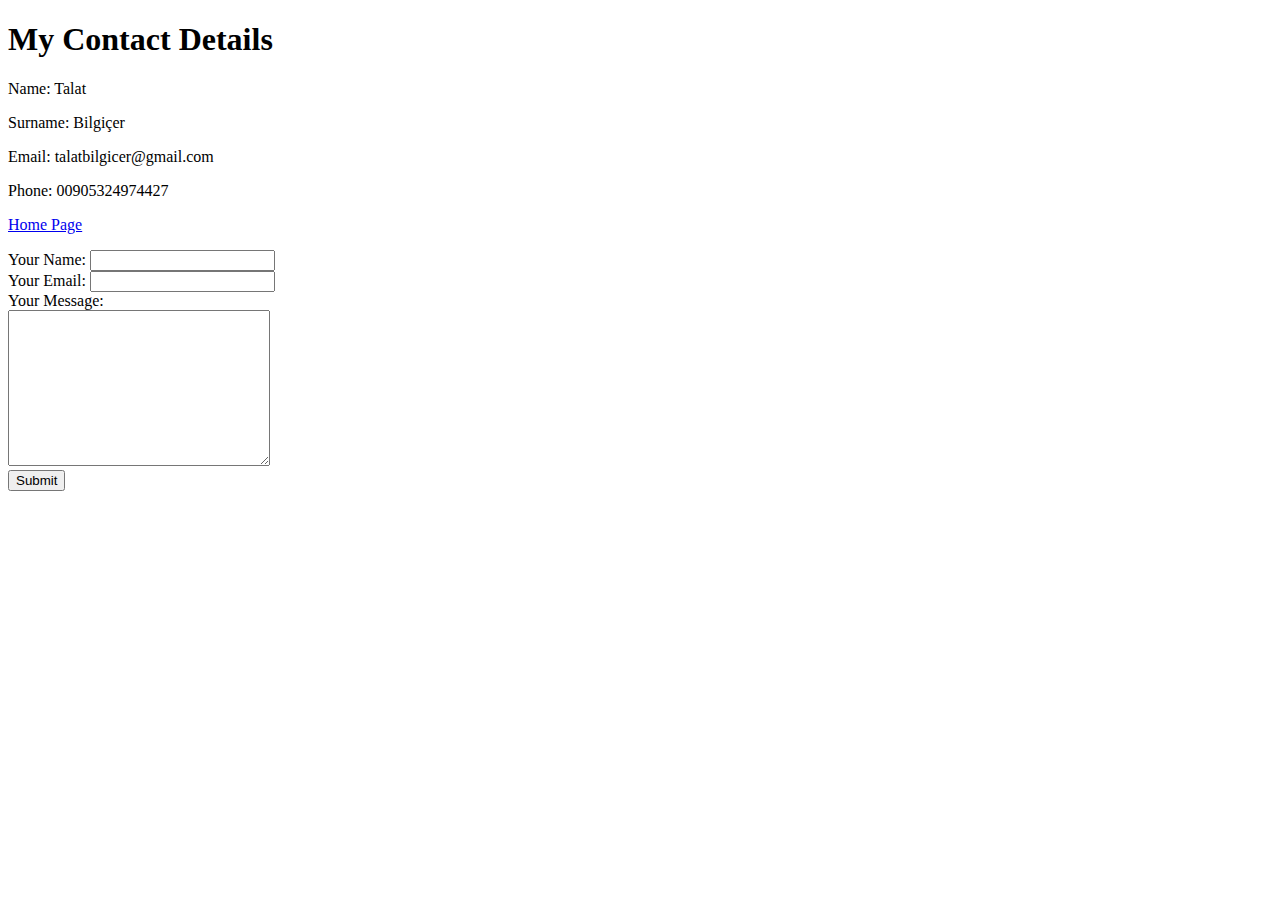
<file: contact.html>
<!DOCTYPE html>
<html lang="en" dir="ltr">
  <head>
    <meta charset="utf-8">
    <title>Contact</title>
  </head>
  <body>
    <h1>My Contact Details</h1>
    <p>Name: Talat</p>
    <p>Surname: Bilgiçer</p>
    <p>Email: talatbilgicer@gmail.com</p>
    <p>Phone: 00905324974427</p>
    <p><a href="index.html">Home Page</a></p>

    <form class="" action="mailto:talatbilgicer@gmail.com" method="post" enctype="text/plain">
      <label>Your Name:</label>
      <input type="text" name="" value=""><br>
      <label>Your Email:</label>
      <input type="email" name="" value=""><br>
      <label>Your Message:</label><br>
      <textarea name="name" rows="10" cols="30"></textarea><br>
      <input type="submit" name="">
    </form>
  </body>
</html>
</file>
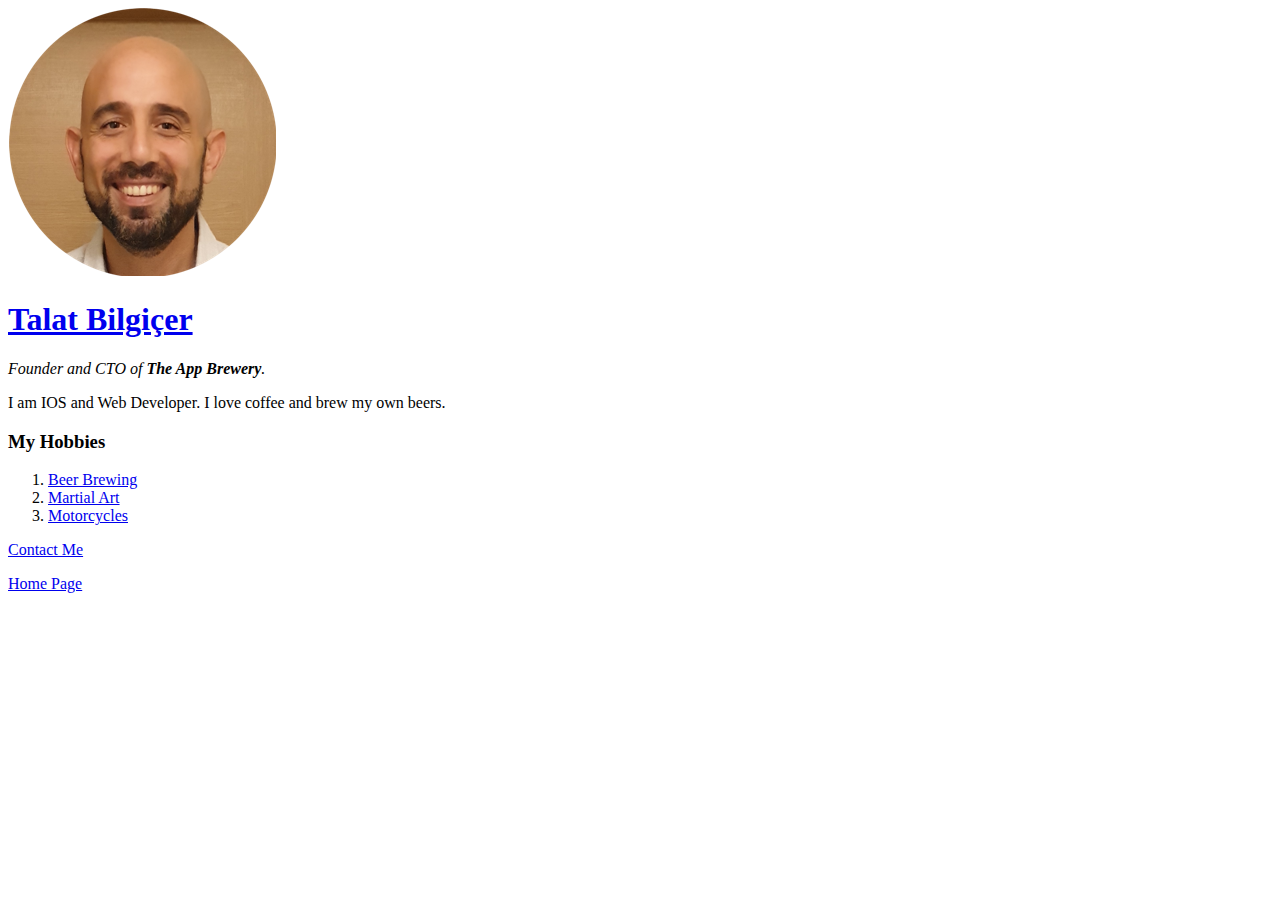
<file: hobbies.html>
<!DOCTYPE html>
<html lang="en" dir="ltr">
  <head>
    <meta charset="utf-8">
    <title>My Hobbies</title>
  </head>
  <body>
    <img src="images/vesikalik.png" alt="talat bilgiçer proile picture">
    <h1><a href="http://www.talatbilgicer.com">Talat Bilgiçer</a></h1>
    <p><em>Founder and CTO of <strong>The App Brewery</strong>.</em></p>
    <p>I am IOS and Web Developer. I love coffee and brew my own beers.</p>
    <h3>My Hobbies</h3>
    <ol>
      <li><a href="http://www.gezginesor.com">Beer Brewing</a></li>
      <li><a href="http://www.facebook.com">Martial Art</a></li>
      <li><a href="http://www.twitter.com">Motorcycles</a></li>
    </ol>
    <p><a href="contact.html">Contact Me</a></p>
    <p><a href="index.html">Home Page</a></p>
  </body>
</html>
</file>
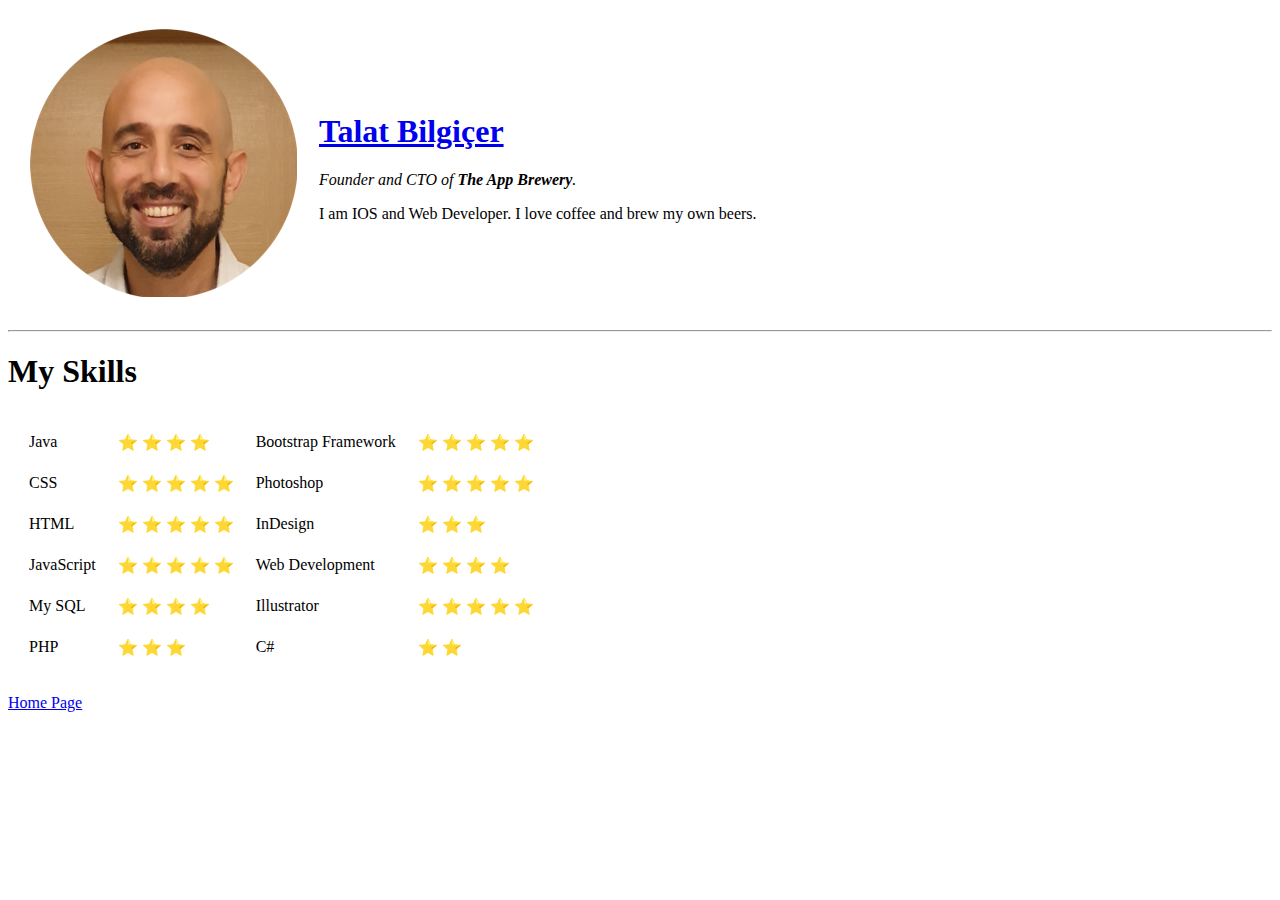
<file: skills.html>
<!DOCTYPE html>
<html lang="en" dir="ltr">

<head>
  <meta charset="utf-8">
  <title>Talat's Personel Site</title>
</head>

<body>
  <table cellspacing="20">
    <tr>
      <td><img src="images/vesikalik.png" alt="talat bilgiçer proile picture"></td>
      <td>
        <h1><a href="http://www.talatbilgicer.com">Talat Bilgiçer</a></h1>
        <p><em>Founder and CTO of <strong>The App Brewery</strong>.</em></p>
        <p>I am IOS and Web Developer. I love coffee and brew my own beers.</p>
      </td>
    </tr>
  </table>


  <hr>

  <head>
    <h1>My Skills</h1>


  </head>
  <table cellspacing="20">
    <tr>
      <td>Java</td>
      <td>&#11088; &#11088; &#11088; &#11088;</td>
      <td>Bootstrap Framework</td>
      <td>&#11088; &#11088; &#11088; &#11088; &#11088;</td>
    </tr>
    <tr>
      <td>CSS</td>
      <td>&#11088; &#11088; &#11088; &#11088; &#11088;</td>
      <td>Photoshop</td>
      <td>&#11088; &#11088; &#11088; &#11088; &#11088;</td>
    </tr>
    <tr>
      <td>HTML</td>
      <td>&#11088; &#11088; &#11088; &#11088; &#11088;</td>
      <td>InDesign</td>
      <td>&#11088; &#11088; &#11088;</td>
    </tr>
    <tbody>
      <td>JavaScript</td>
      <td>&#11088; &#11088; &#11088; &#11088; &#11088;</td>
      <td>Web Development</td>
      <td>&#11088; &#11088; &#11088; &#11088;</td>
    </tbody>
    <tbody>
      <td>My SQL</td>
      <td>&#11088; &#11088; &#11088; &#11088;</td>
      <td>Illustrator</td>
      <td>&#11088; &#11088; &#11088; &#11088; &#11088;</td>
    </tbody>
    <tbody>
      <td>PHP</td>
      <td>&#11088; &#11088; &#11088;</td>
      <td>C#</td>
      <td>&#11088; &#11088;</td>
    </tbody>
  </table>
  <p><a href="index.html">Home Page</a></p>
</body>

</html>
</file>
